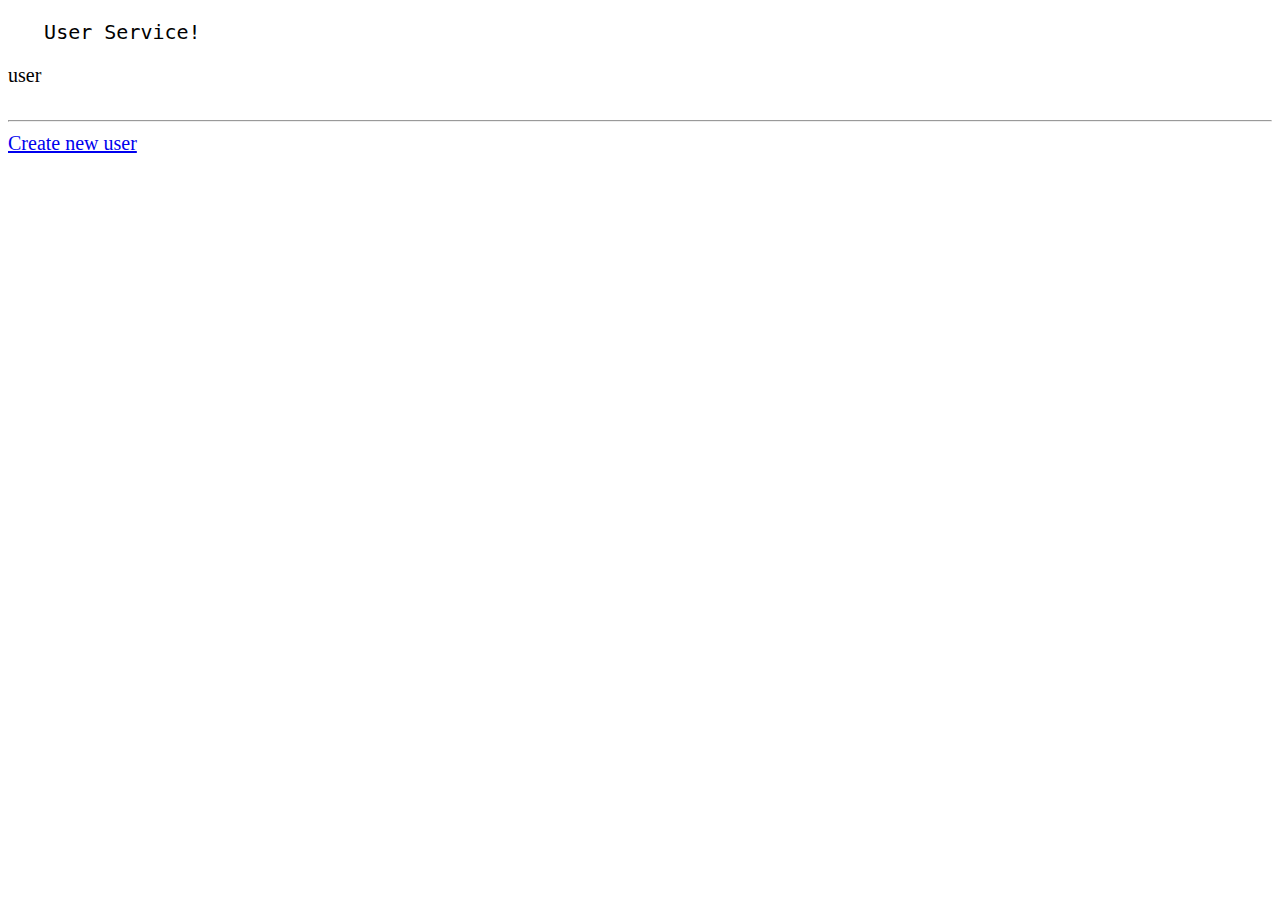
<file: target/classes/templates/people/index.html>
<!DOCTYPE html>
<html lang="en" xmlns:th="http://www.thymeleaf.org">
<head>
    <meta charset="UTF-8">
    <title>Index</title>

    <style>
        html {
            font-size: 20px;
        }
        input[type="text"]
        {
            font-size: 20px;
        }
    </style>
</head>
<body>
<pre>   User Service!   </pre>
<div th:each="user : ${people}">
    <a th:href="@{/people/{id}(id=${user.getId()})}"
       th:text="${user.getName() + ', ' + user.getAge()}">user</a>
</div>

<br/>
<hr/>

<a href="/people/new">Create new user</a>

</body>
</html>
</file>
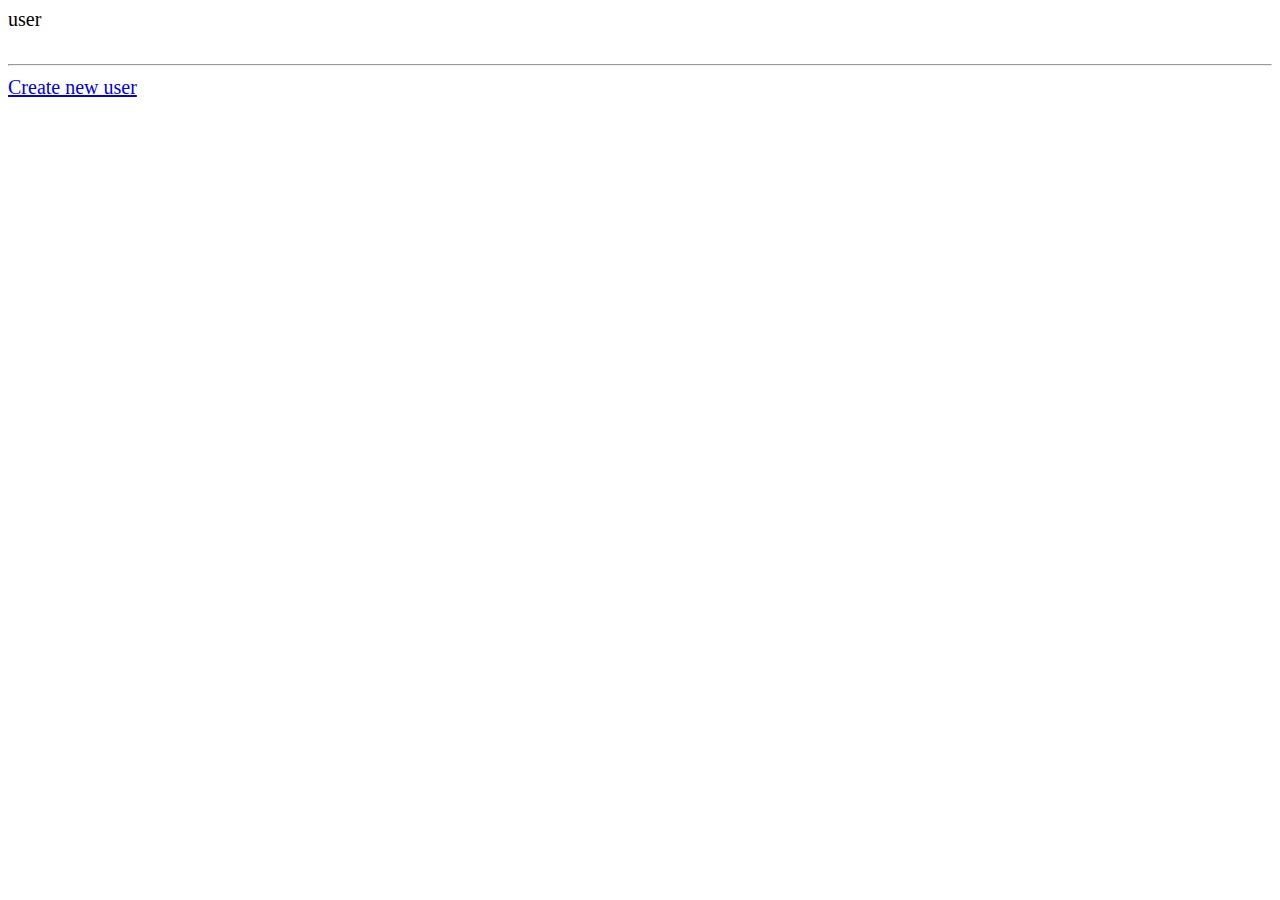
<file: target/spring-hiberg/WEB-INF/views/people/index.html>
<!DOCTYPE html>
<html lang="en" xmlns:th="http://www.thymeleaf.org">
<head>
    <meta charset="UTF-8">
    <title>Index</title>
    <link rel="stylesheet" href="layout.css">
    <style>
        html {
            font-size: 20px;
        }
        input[type="text"]
        {
            font-size: 20px;
        }
    </style>
</head>
<body>

<div th:each="user : ${people}">
    <a th:href="@{/people/{id}(id=${user.getId()})}"
       th:text="${user.getName() + ', ' + user.getAge()}">user</a>
</div>

<br/>
<hr/>

<a href="/people/new">Create new user</a>

</body>
</html>
</file>
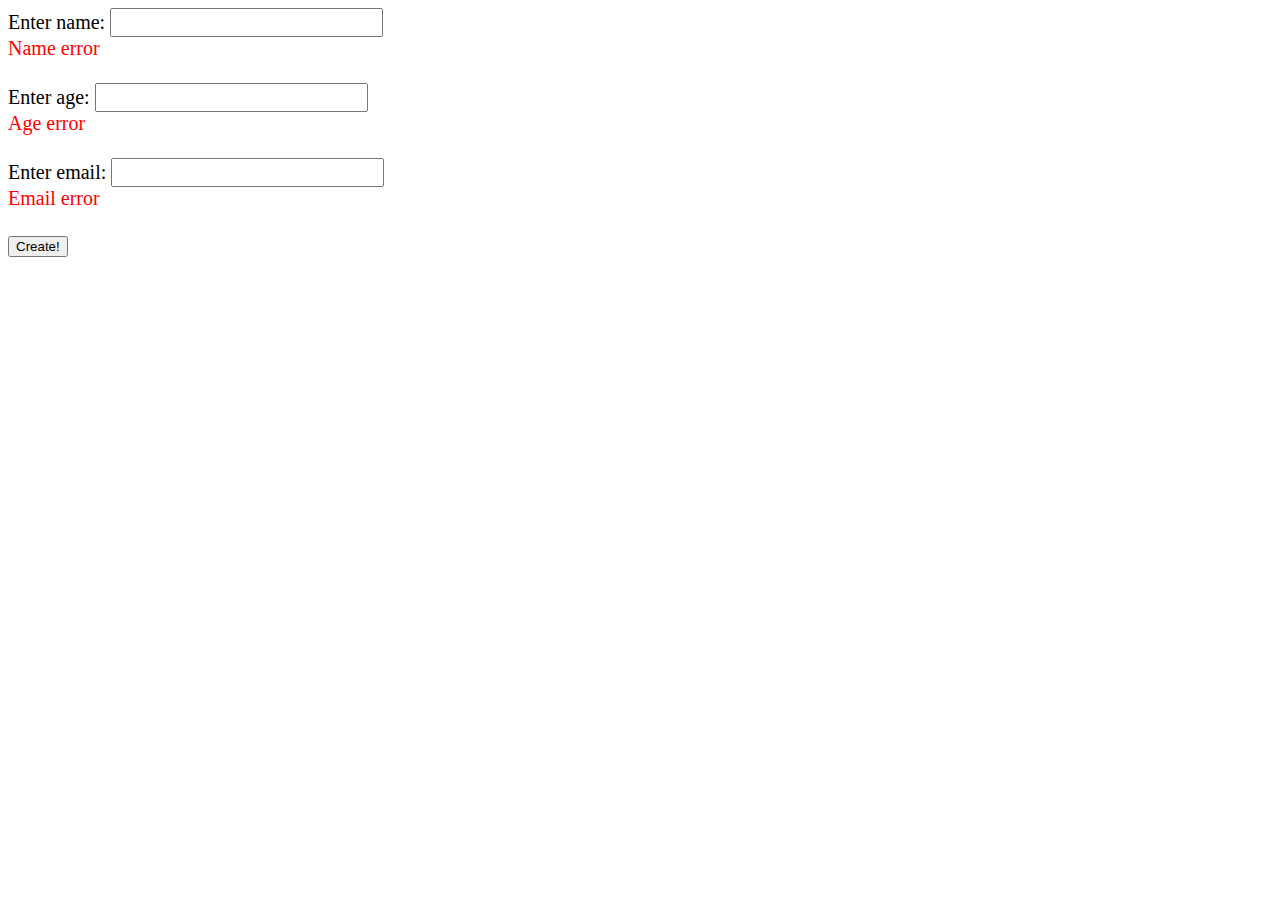
<file: target/classes/templates/people/new.html>
<!DOCTYPE html>
<html lang="en" xmlns:th="http://www.thymeleaf.org">
<head>
  <meta charset="UTF-8">
  <title>New user</title>
  <style>
    html {
      font-size: 20px;
    }
    input[type="text"]
    {
      font-size: 20px;
    }
  </style>
</head>
<body>

<form th:method="POST" th:action="@{/people}" th:object="${user}">
  <label for="name">Enter name: </label>
  <input type="text" th:field="*{name}" id="name"/>
  <div style="color:red" th::if="${#fields.hasErrors('name')}" th:errors="*{name}">Name error</div>
  <br/>
  <label for="age">Enter age: </label>
  <input type="text" th:field="*{age}" id="age"/>
  <div style="color:red" th::if="${#fields.hasErrors('age')}" th:errors="*{age}">Age error</div>
  <br/>
  <label for="email">Enter email: </label>
  <input type="text" th:field="*{email}" id="email"/>
  <div style="color:red" th::if="${#fields.hasErrors('email')}" th:errors="*{email}">Email error</div>

  <br/>
  <input type="submit" value="Create!"/>
</form>

</body>
</html>
</file>
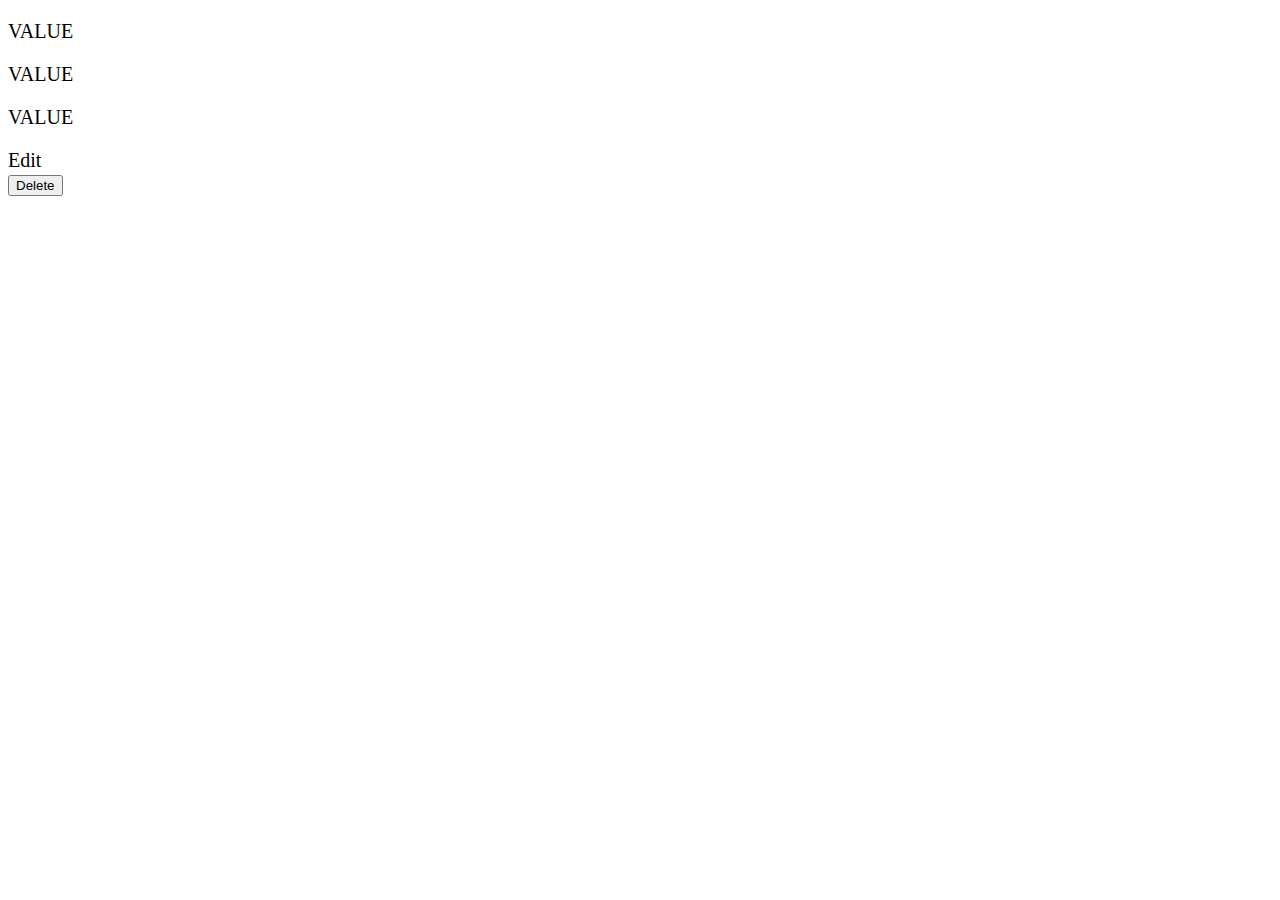
<file: target/classes/templates/people/show.html>
<!DOCTYPE html>
<html lang="en" xmlns:th="http://www.thymeleaf.org">
<head>
  <meta charset="UTF-8">
  <title>Show</title>
  <style>
    html {
      font-size: 20px;
    }
    input[type="text"]
    {
      font-size: 20px;
    }
  </style>
</head>
<body>
<p th:text="${user.getName() + ', ' + user.getAge()}">VALUE</p>
<p th:text="${'Email: ' + user.getEmail()}">VALUE</p>
<p th:text="${user.getId()}">VALUE</p>

<a th:href="@{/people/{id}/edit(id=${user.getId()})}">Edit</a>

<form th:method="DELETE" th:action="@{/people/{id}(id=${user.getId()})}">
  <input type="submit" value="Delete"/>
</form>
</body>
</html>
</file>
<file: target/spring-hiberg/WEB-INF/views/people/layout.css>
button {
    font-size: 30px;
    font-weight: bold;
    display: inline-block;
    margin: 0 auto;
    color: #dcfbb4;
    background-color: green;
    border: 0.4em solid #d4f7da;
    border-radius: 50%;
    transition: all 0.3s;
    box-sizing: border-box;
    width: 4em;
    height: 4em;
    line-height: 3em;
    cursor: pointer;
    box-shadow: 0 0 0 rgba(0,0,0,0.1), inset 0 0 0 rgba(0,0,0,0.1);
    text-align: center;
}
button:hover{
    box-shadow: 0 0 2em rgba(0,0,0,0.1), inset 0 0 1em rgba(0,0,0,0.1);
    background-color: #29a074;
}

html {
    font-size: 24px;
}
input[type="text"]
{
    font-size: 24px;
}
</file>
